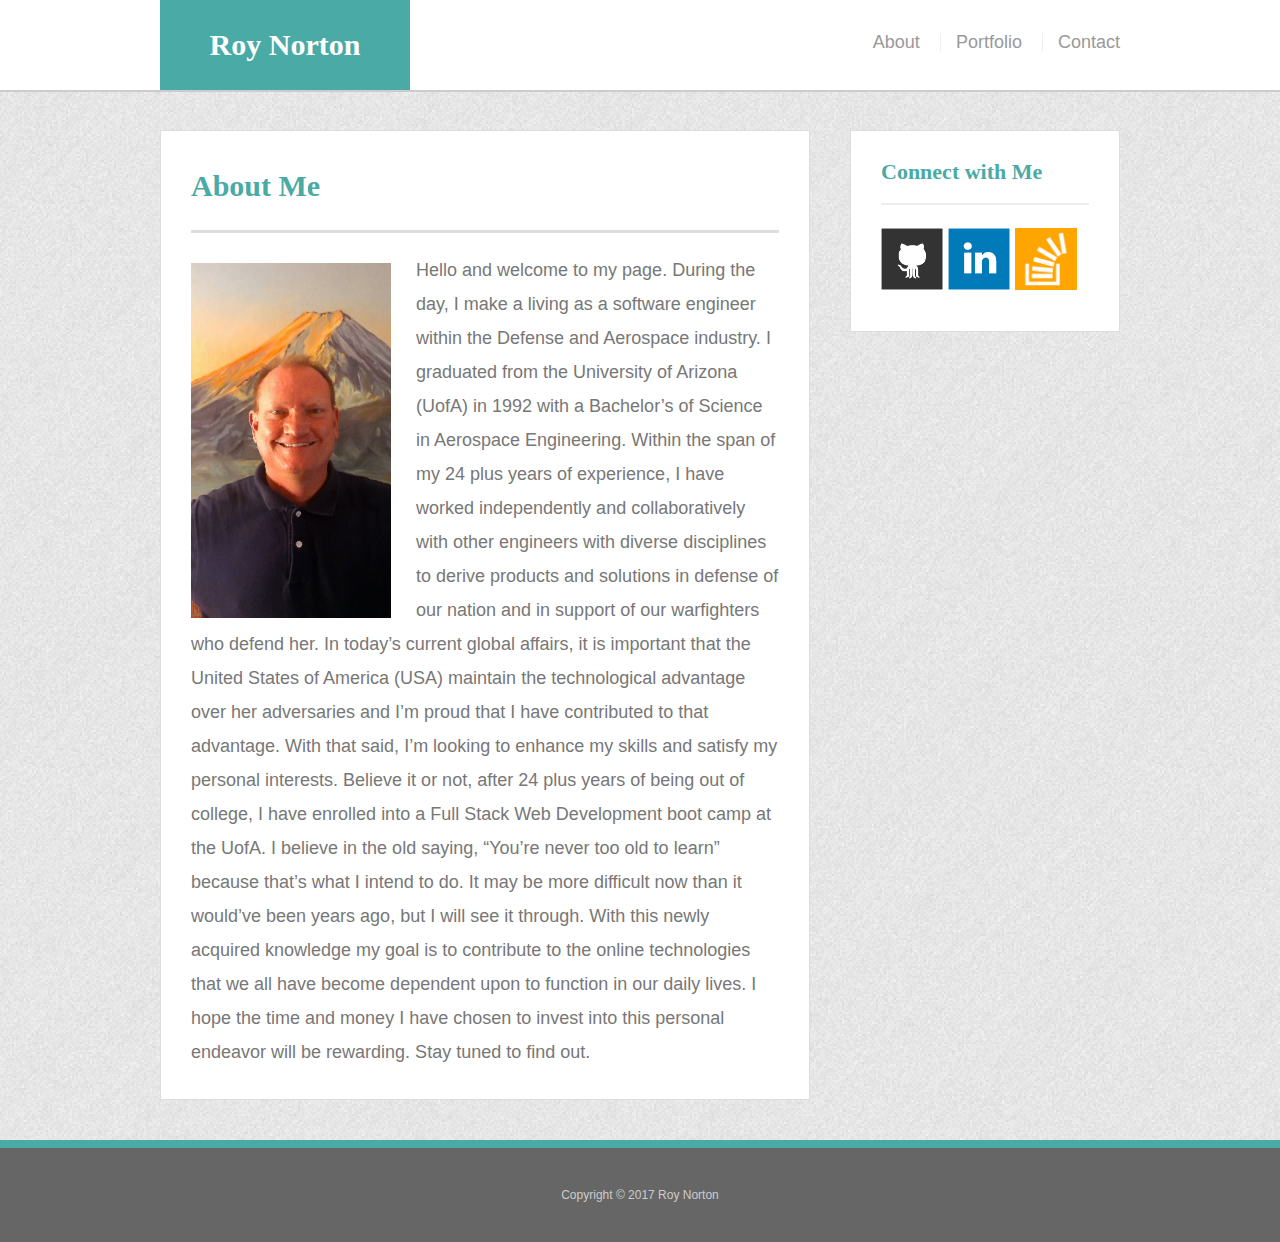
<file: index.html>
<!doctype html>
<html lang="en-us">

<head>
  <meta charset="UTF-8">
  <meta name="viewport" content="width=device-width, initial-scale=1.0">
  <title>About | Roy Norton</title>
  <link rel="stylesheet" type="text/css" href="./assets/css/reset.css">
  <link rel="stylesheet" type="text/css" href="./assets/css/style.css">
  <link rel="stylesheet" type="text/css" href="./assets/css/index_media.css">
</head>

<body>

  <header id="masthead">
    <div class="container">
      <a href="index.html" id="logo">Roy Norton</a>
      <nav>
        <a href="index.html">About</a>
        <a href="portfolio.html">Portfolio</a>
        <a href="contact.html">Contact</a>
      </nav>
    </div>
  </header>

  <div id="main-container" class="container">
    <section class="main-section">
      <h1>About Me</h1>

      <img src="./assets/images/Me.jpg" class="auth-image" alt="Roy Norton">

      <p>Hello and welcome to my page.  
        During the day, I make a living as a software engineer within the Defense and Aerospace industry.  
        I graduated from the University of Arizona (UofA) in 1992 with a Bachelor’s of Science in Aerospace Engineering.  
        Within the span of my 24 plus years of experience, I have worked independently and collaboratively with other engineers with
        diverse disciplines to derive products and solutions in defense of our nation and in support of our warfighters who defend her. 
        In today’s current global affairs, it is important that the United States of America (USA) maintain the technological advantage
        over her adversaries and I’m proud that I have contributed to that advantage.  With that said, I’m looking to enhance my skills 
        and satisfy my personal interests.  Believe it or not, after 24 plus years of being out of college, I have enrolled into a Full 
        Stack Web Development boot camp at the UofA.  I believe in the old saying, “You’re never too old to learn” because that’s what I
        intend to do.  It may be more difficult now than it would’ve been years ago, but I will see it through.  With this newly acquired
        knowledge my goal is to contribute to the online technologies that we all have become dependent upon to function in our daily lives.
        I hope the time and money I have chosen to invest into this personal endeavor will be rewarding.  Stay tuned to find out.
        </p>

    </section>

    <section class="sidebar">
      <div id="connect">
        <h2>Connect with Me</h2>

        <a href="#"><img src="./assets/images/github.png" class="GitHubIcon" alt="GitHub" /></a>
        <a href="#"><img src="./assets/images/linkedin.png" class="LinkedInIcon" alt="LinkedIn" /></a>
        <a href="#"><img src="./assets/images/stackoverflow.png" class="StackOverFlowIcon" alt="Stack Overflow" /></a>

      </div>
    </section>
  </div>

  <footer>
    <div class="container">
      Copyright &copy; 2017 Roy Norton
    </div>
  </footer>
</body>

</html>

<script>
  document.write('<script src="http://' + (location.host || '${1:localhost}').split(':')[0] + ':${2:35729}/livereload.js?snipver=1"></' + 'script>')
</script>
</file>
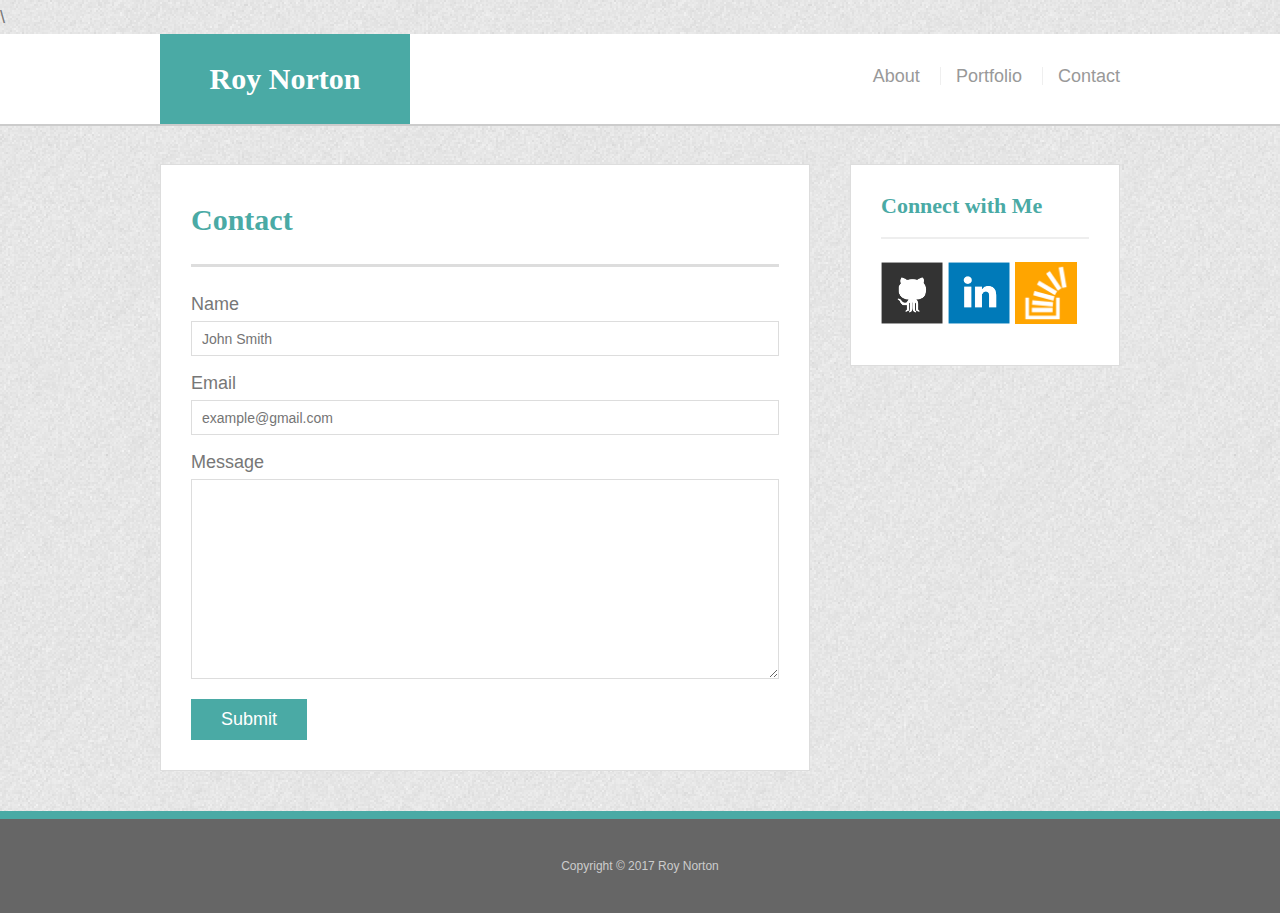
<file: contact.html>
<!doctype html>
<html lang="en-us">

<head>
  <meta charset="UTF-8">
  <meta name="viewport" content="width=device-width, initial-scale=1.0">
  <title>Contact | Roy Norton</title>
  <link rel="stylesheet" type="text/css" href="assets/css/reset.css">
  <link rel="stylesheet" type="text/css" href="assets/css/style.css">
  \<link rel="stylesheet" type="text/css" href="assets/css/contact_media.css">
</head>

<body>

  <header id="masthead">
    <div class="container">
      <a href="index.html" id="logo">Roy Norton</a>
      <nav>
        <a href="index.html">About</a>
        <a href="portfolio.html">Portfolio</a>
        <a href="contact.html">Contact</a>
      </nav>
    </div>
  </header>

  <div id="main-container" class="container">
    <section class="main-section">
      <h1>Contact</h1>

      <form id="contact-form">
        <ul>
          <li>
            <label for="name">Name</label>
            <input type="text" id="name" name="name" placeholder="John Smith" required="required">
          </li>
          <li>
            <label for="email">Email</label>
            <input type="email" id="email" name="email" placeholder="example@gmail.com" required="required">
          </li>
          <li>
            <label for="message">Message</label>
            <textarea id="message" name="message" required="required"></textarea>
          </li>
        </ul>
        <input type="submit">
      </form>

    </section>

    <section class="sidebar">
      <div id="connect">
        <h2>Connect with Me</h2>

        <a href="#"><img src="./assets/images/github.png" class="GitHubIcon" alt="GitHub" /></a>
        <a href="#"><img src="./assets/images/linkedin.png" class="LinkedInIcon" alt="LinkedIn" /></a>
        <a href="#"><img src="./assets/images/stackoverflow.png" class="StackOverFlowIcon" alt="Stack Overflow" /></a>
      </div>
    </section>
  </div>

  <footer>
    <div class="container">
      Copyright &copy; 2017 Roy Norton
    </div>
  </footer>
</body>

</html>
</file>
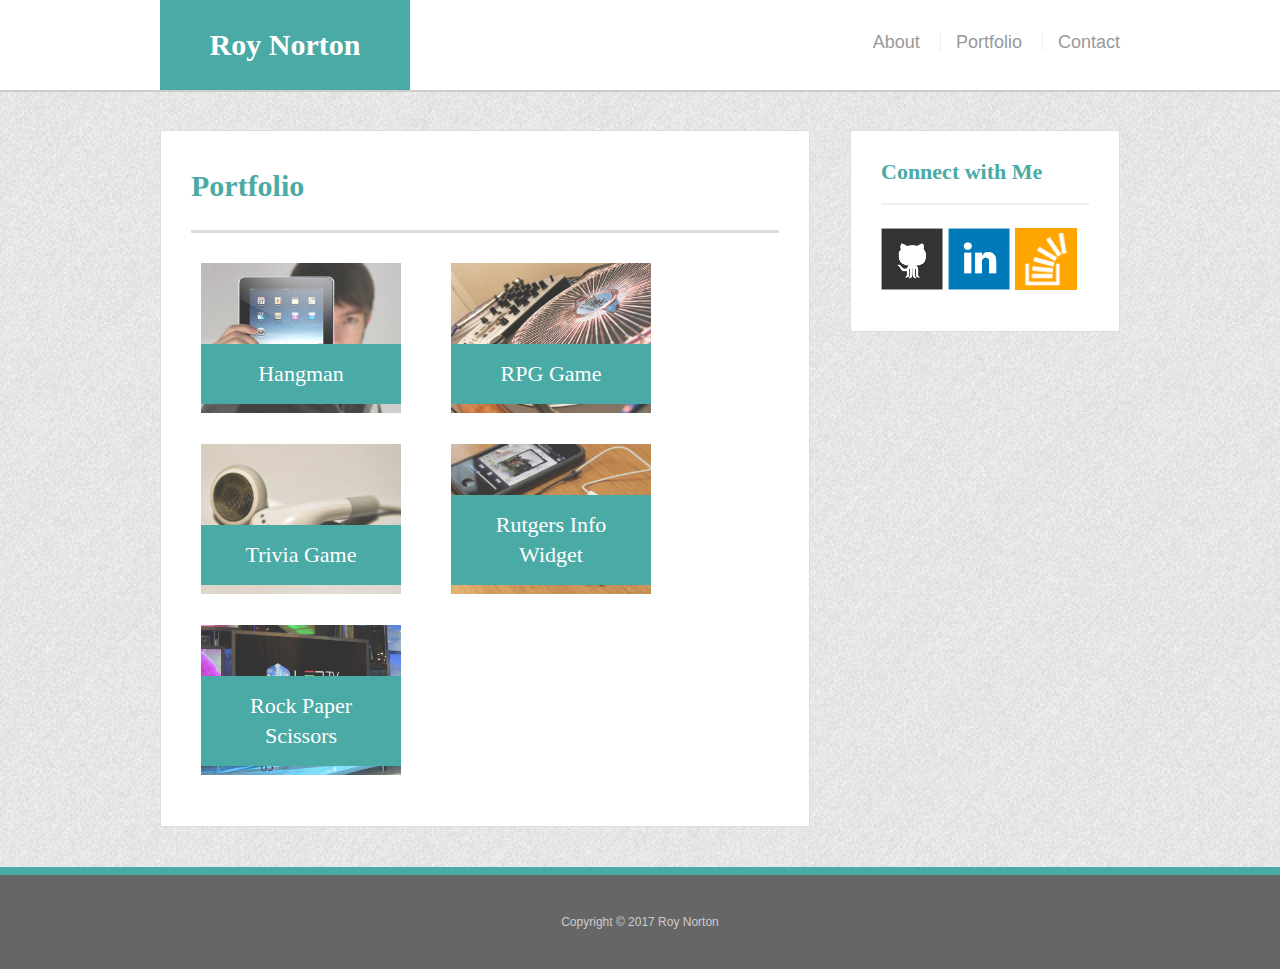
<file: portfolio.html>
<!doctype html>
<html lang="en-us">

<head>
  <meta charset="UTF-8">
  <meta name="viewport" content="width=device-width, initial-scale=1.0">
  <title>Portfolio | Roy Norton</title>
  <link rel="stylesheet" type="text/css" href="assets/css/reset.css">
  <link rel="stylesheet" type="text/css" href="assets/css/style.css">
  <link rel="stylesheet" type="text/css" href="assets/css/portfolio_media.css">
</head>

<body>

  <header id="masthead">
    <div class="container">
      <a href="index.html" id="logo">Roy Norton</a>
      <nav>
        <a href="index.html">About</a>
        <a href="portfolio.html">Portfolio</a>
        <a href="contact.html">Contact</a>
      </nav>
    </div>
  </header>

  <div id="main-container" class="container">
    <section class="main-section">
      <h1>Portfolio</h1>

      <div class="work">
        <img src="assets/images/technics-q-c-640-480-1.jpg" alt="hangman">

        <h3>Hangman</h3>
      </div>
      <div class="work">
        <img src="assets/images/technics-q-c-640-480-2.jpg" alt="RPG Game">

        <h3>RPG Game</h3>
      </div>
      <div class="work">
        <img src="assets/images/technics-q-c-640-480-5.jpg" alt="Trivia Game">

        <h3>Trivia Game</h3>
      </div>
      <div class="work">
        <img src="assets/images/technics-q-c-640-480-7.jpg" alt="Rutgers Info Widget">

        <h3>Rutgers Info Widget</h3>
      </div>
      <div class="work">
        <img src="assets/images/technics-q-c-640-480-9.jpg" alt="Rock Paper Scissors">

        <h3>Rock Paper Scissors</h3>
      </div>
    </section>

    <section class="sidebar">
      <div id="connect">
        <h2>Connect with Me</h2>

        <a href="#"><img src="./assets/images/github.png" class="GitHubIcon" alt="GitHub" /></a>
        <a href="#"><img src="./assets/images/linkedin.png" class="LinkedInIcon" alt="LinkedIn" /></a>
        <a href="#"><img src="./assets/images/stackoverflow.png" class="StackOverFlowIcon" alt="Stack Overflow" /></a>

      </div>
    </section>
  </div>

  <footer>
    <div class="container">
      Copyright &copy; 2017 Roy Norton
    </div>
  </footer>
</body>

</html>

<script>
  document.write('<script src="http://' + (location.host || '${1:localhost}').split(':')[0] + ':${2:35729}/livereload.js?snipver=1"></' + 'script>')
</script>
</file>
<file: assets/css/style.css>
body {
  font-family: Arial, "Helvetica Neue", Helvetica, sans-serif;
  font-size: 18px;
  line-height: 34px;
  color: #777;
  background: url("../images/light_alu.png");
}

* {
  box-sizing: border-box;
}

/* general */

.container {
  width: 100%;
  max-width: 960px;
  margin: 0 auto;
  clear: both;
}

h1,
h2,
h3,
p {
  margin-bottom: 20px;
}

p:last-child {
  margin-bottom: 0;
}

h1,
h2,
h3 {
  font-family: Georgia, Times, "Times New Roman", serif;
  font-weight: 700;
  color: #4aaaa5;
}

h1 {
  padding-bottom: 20px;
  font-size: 30px;
  line-height: 49px;
  border-bottom: 3px solid #ddd;
}

h2,
h3 {
  font-size: 22px;
}

/* header */

#masthead {
  position: fixed;
  z-index: 99;
  width: 100%;
  margin: 0 0 30px;
  overflow: auto;
  color: #fff;
  background: #fff;
  border-bottom: 2px solid #ccc;
}

#logo {
  float: left;
  width: 250px;
  height: 90px;
  font-family: Georgia, Times, "Times New Roman", serif;
  font-size: 30px;
  font-weight: 700;
  line-height: 90px;
  color: #fff;
  text-align: center;
  text-decoration: none;
  background: #4aaaa5;
}

nav {
  float: right;
  margin-top: 25px;
}

nav a {
  display: inline-block;
  padding-left: 15px;
  margin-left: 15px;
  line-height: 18px;
  color: #999;
  text-decoration: none;
  border-left: 1px solid #efefef;
}

nav a:first-child {
  border-left: 0 none;
}

/* footer */

footer {
  padding: 30px 0;
  clear: both;
  font-size: 12px;
  color: #fff;
  color: #ccc;
  text-align: center;
  background: #666;
  border-top: 8px solid #4aaaa5;
}

/* sidebar */

.sidebar {
  float: right;
  width: 100%;
  max-width: 270px;
  padding: 30px;
  margin-bottom: 20px;
  background: #fff;
  border: 1px solid #ddd;
}

h3,
.sidebar h2 {
  padding-bottom: 20px;
  margin-bottom: 15px;
  line-height: 22px;
  border-bottom: 2px solid #eee;
}

.GitHubIcon, .LinkedInIcon, .StackOverFlowIcon {
  width: 62px;
  height: 62px;
  margin-top: 8px;
  margin-right: 5px;
}

.GitHubIcon, .LinkedInIcon, .StackOverFlowIcon:last-child {
  margin-right: 0;
}

/* main */

#main-container {
  padding-top: 130px;
}

.main-section {
  float: left;
  width: 100%;
  max-width: 650px;
  padding: 30px;
  margin: 0 0 40px;
  background: #fff;
  border: 1px solid #ddd;
}

/* portfolio page */

.work {
  position: relative;
  float: left;
  width: 200px;
  margin: 10px;
  overflow: auto;
}

.work:nth-child(even) {
  margin-right: 40px;
}

.work img {
  width: 100%;
  border: 0 none;
  opacity: 0.8;
}

.work h3 {
  position: absolute;
  bottom: 20px;
  width: 100%;
  padding: 15px;
  margin-bottom: 0;
  font-weight: 300;
  line-height: 30px;
  color: #fff;
  text-align: center;
  background: #4aaaa5;
  border-bottom: 0;
}

.auth-image {
  float: left;
  width: 200px;
  height: auto;
  margin-top: 10px;
  margin-right: 25px;
}

/* contact page */

#contact-form ul {
  margin-bottom: 20px;
}

#contact-form li {
  margin-bottom: 10px;
}

label,
input[type=text],
input[type=email],
textarea {
  display: block;
  width: 100%;
}

input[type=text],
input[type=email],
textarea {
  height: 35px;
  padding: 0 10px;
  font-size: 14px;
  border: 1px solid #ddd;
}

textarea {
  height: 200px;
}

input[type=submit] {
  padding: 10px 30px;
  font-size: 18px;
  color: #fff;
  cursor: pointer;
  background: #4aaaa5;
  border: 0 none;
}
</file>
<file: assets/css/index_media.css>
/* media queries */
@media screen and (min-width: 768.1px) and (max-width: 980px) {
    /* body {
      background: red;
    } this was here so I could see the background color change
    when the width of the page was achieved*/
  
  
  }
  
  @media screen and (min-width: 640.1px) and (max-width: 768px) {
    /*body {
      background: green;
    } this was here so I could see the background color change
    when the width of the page was achieved*/
  
    .sidebar {
      float: left;
       max-width: 650px;
    }
  }
    
  @media screen and (max-width: 640px) {
   /*body {
      background: blue;
    } this was here so I could see the background color change
    when the width of the page was achieved*/
  
    #logo {
      clear: both;
      width: 100%;
    }
    nav {
      clear: both;
      width: 100%;
      text-align: center;
    }
  
    #main-container {
      padding-top: 200px;
    }

    .sidebar {
      float: left;
       max-width: 650px;
    }
  }
</file>
<file: assets/css/contact_media.css>
/* media queries */
@media screen and (min-width: 640.1px) and (max-width: 768px) {
    /*body {
      background: green;
    } this was here so I could see the background color change
    when the width of the page was achieved*/
  
    .sidebar {
        float: left;
        max-width: 650px;
    }
}

@media screen and (max-width: 640px) {
    /*body {
       background: blue;
    } this was here so I could see the background color change
    when the width of the page was achieved*/
   
     #logo {
       clear: both;
       width: 100%;
     }
     nav {
       clear: both;
       width: 100%;
       text-align: center;
     }
   
     #main-container {
       padding-top: 200px;
     }

    .sidebar {
        float: left;
        max-width: 650px;
    }
   }
</file>
<file: assets/css/portfolio_media.css>
/* media queries */
@media screen and (min-width: 768.1px) and (max-width: 980px){
    /*body {
      background: red;
    } this was here so I could see the background color change
    when the width of the page was achieved*/
  
    #portfolio1 {
        clear: both;
    }

    #portfolio2 {
        clear: both;
    }

    #portfolio3 {
        clear: both;
    }

    #portfolio4 {
        clear: both;
    }

    #portfolio5 {
        clear: both;
    }
 }    

@media screen and (min-width: 640.1px) and (max-width: 768px) {
   /* body {
      background: green;
    } this was here so I could see the background color change
    when the width of the page was achieved*/
  
    .sidebar {
        float: left;
        max-width: 650px;
    }
}

@media screen and (max-width: 640px) {
    /*body {
       background: blue;
     } this was here so I could see the background color change
    when the width of the page was achieved*/
   
     #logo {
       clear: both;
       width: 100%;
     }
     nav {
       clear: both;
       width: 100%;
       text-align: center;
     }
   
     #main-container {
       padding-top: 200px;
     }

     #portfolio1 {
        clear: both;
    }

    #portfolio2 {
        clear: both;
    }

    #portfolio3 {
        clear: both;
    }

    #portfolio4 {
        clear: both;
    }

    #portfolio5 {
        clear: both;
    }

    .sidebar {
        float: left;
        max-width: 650px;
    }
   }
</file>
